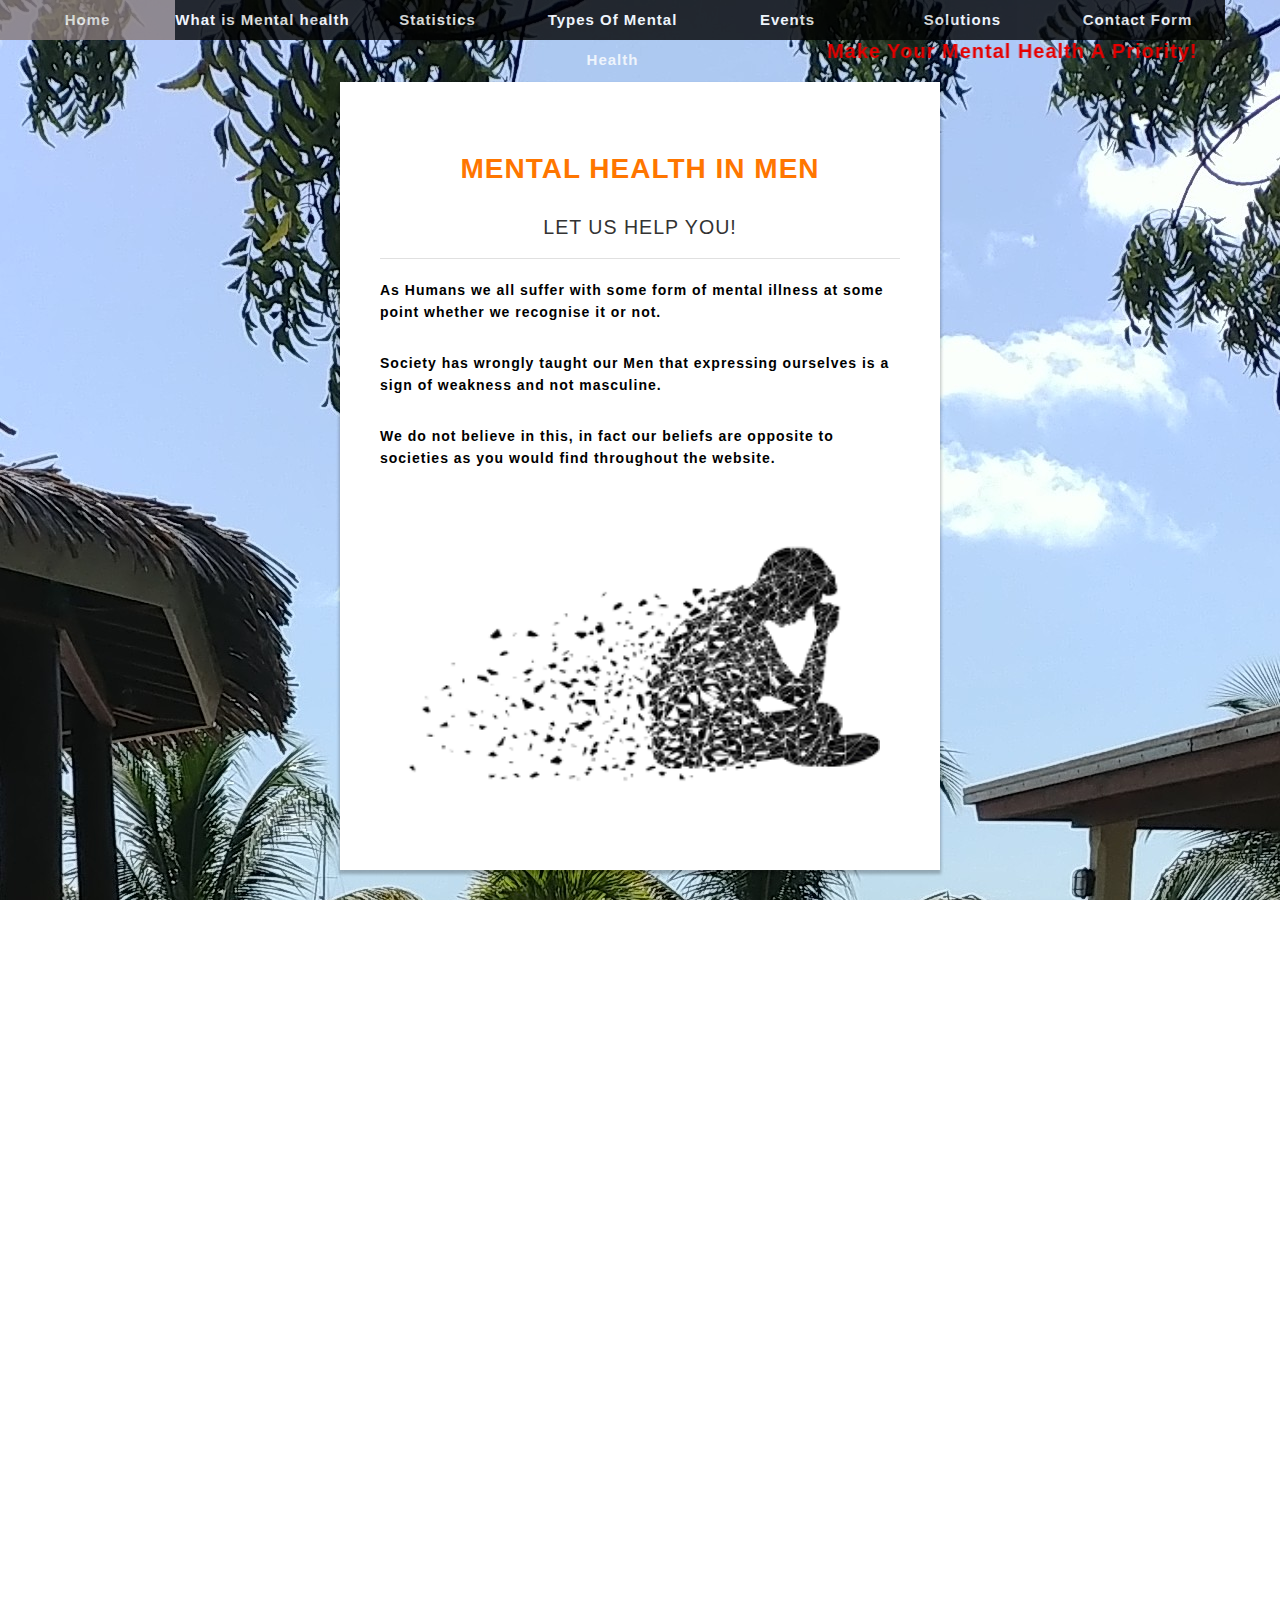
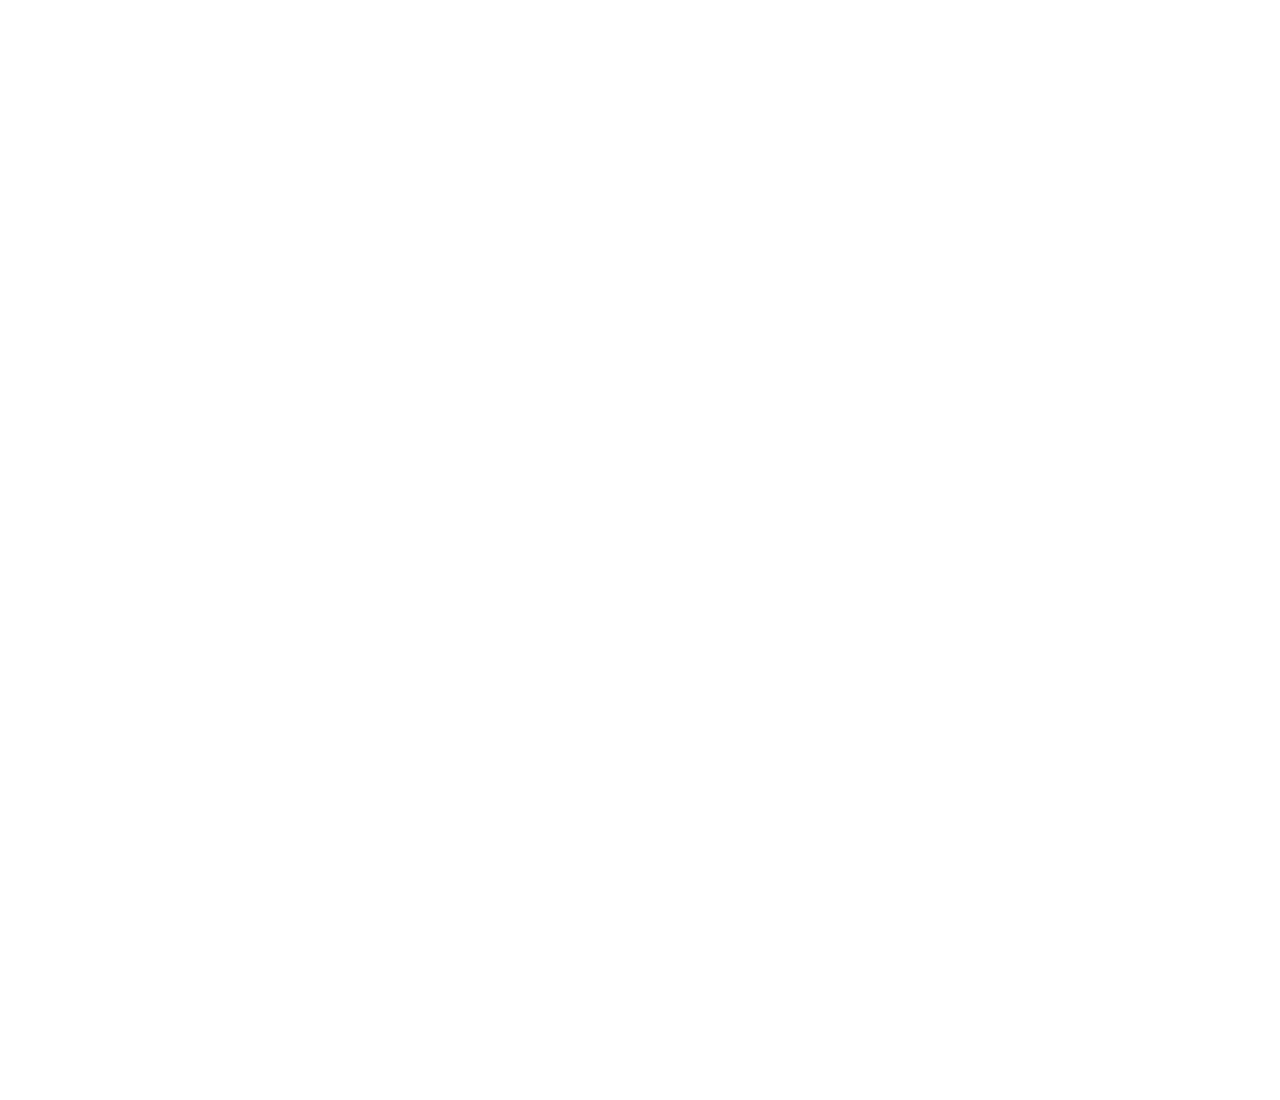
<file: men mental website/index.html>
<html>
<body>

<head>

 </head> 

 <title>HOME</title>
 
	<link href="style.css" type="text/css" rel="stylesheet">
	<ul>
	
		<li><a href="index.html">Home</a></li>
		<li><a href="whatismentalhealth.html">What is Mental health</a></li>
		<li><a href="statistics.html">Statistics</a></li>
		<li><a href="typesofmentalhealthproblems.html">Types Of Mental Health</a></li>
		<li><a href="events.html">Events</a></li>
		<li><a href="solutions.html">Solutions</a></li>
		<li><a href="contactform.html">Contact Form</a></li>
	</ul>
	
<marquee behavior="alternate"scrollamount="10">Make Your Mental Health A Priority!</marquee>

<div class="background">
</div>

<article class="wrapper">
  <header>
    <h1 class="pageTitle">Mental Health in Men</h1>
    <h2 class="pageSubTitle">Let us help you!</h2>
  </header>
  <section>
    <p>As Humans we all suffer with some form of mental illness at some point whether we recognise it or not.</p>
	
    <p>Society has wrongly taught our Men that expressing ourselves is a sign of weakness and not masculine.</p>

    <p>We do not believe in this, in fact our beliefs are opposite to societies as you would find throughout the website.</p>
	<img src="distortedman.png"width="500" height="333">
	
  </section>
</article>

</body>
</html>
</file>
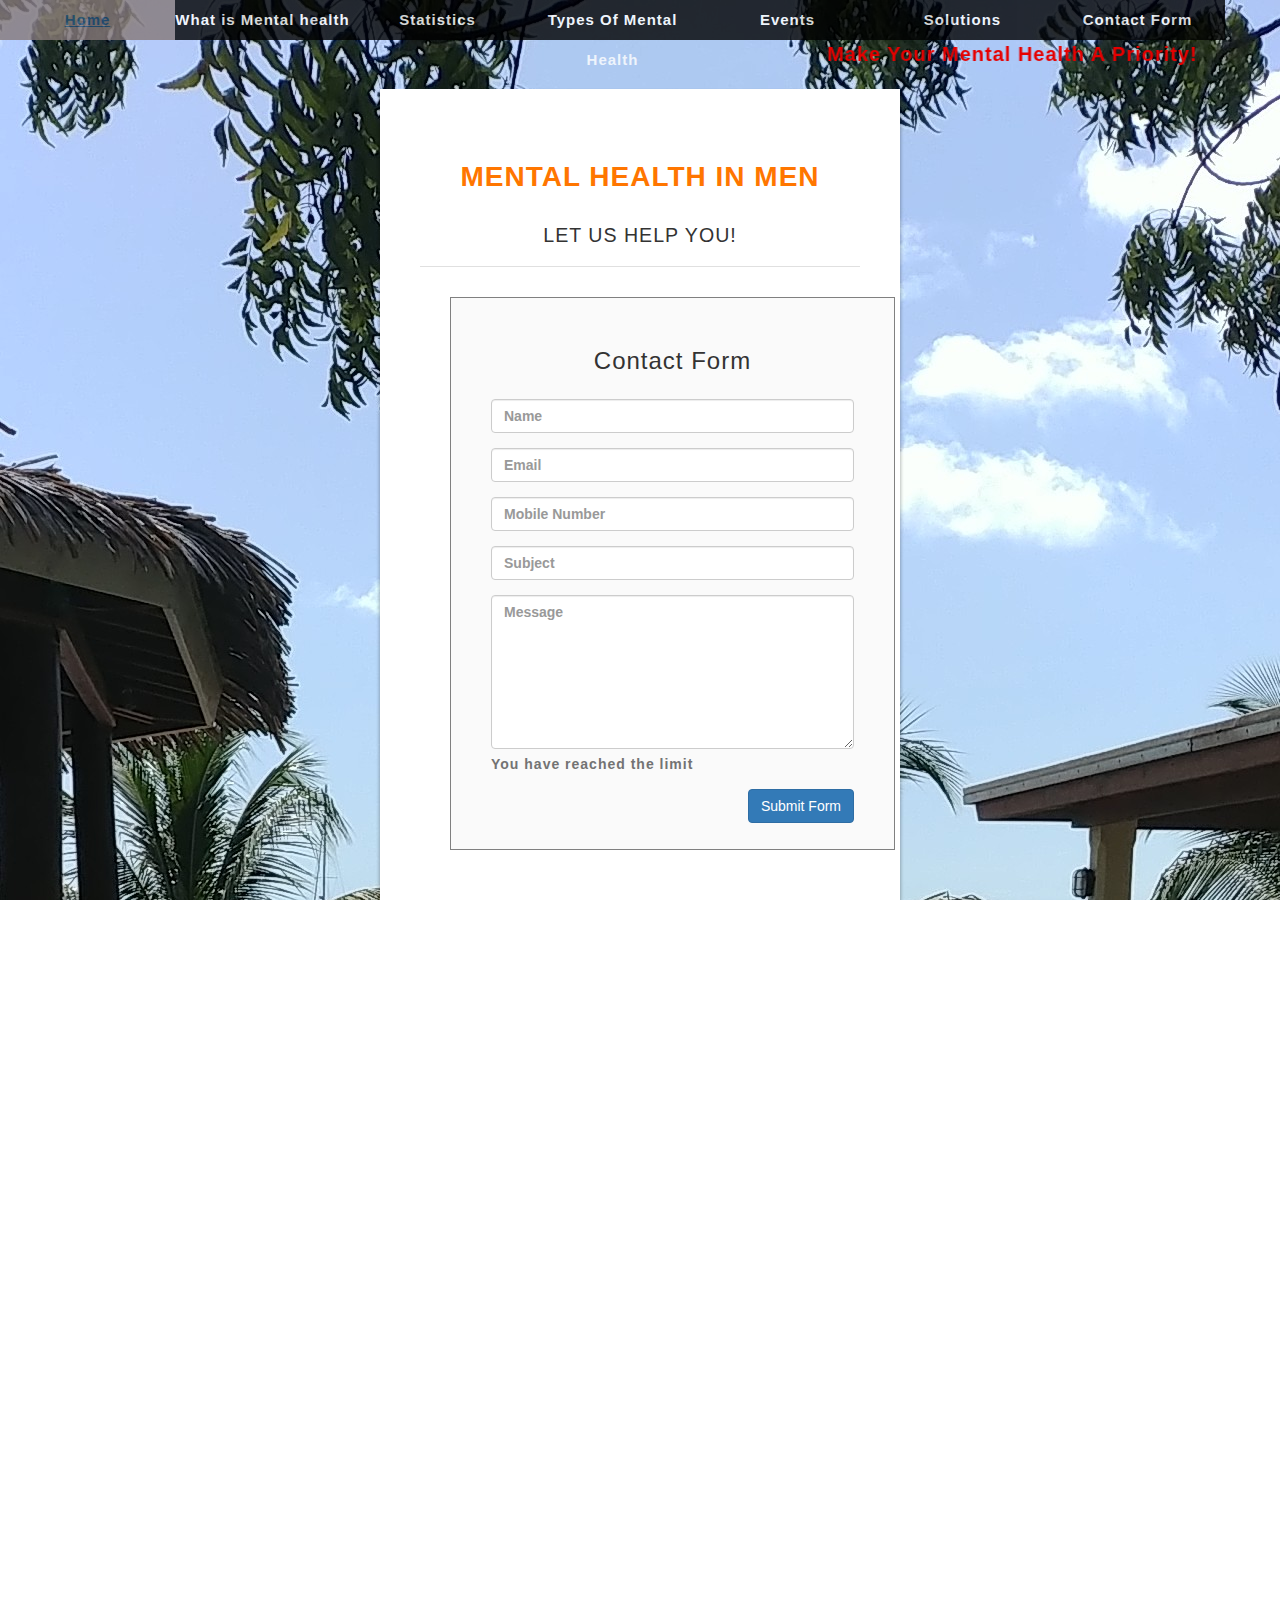
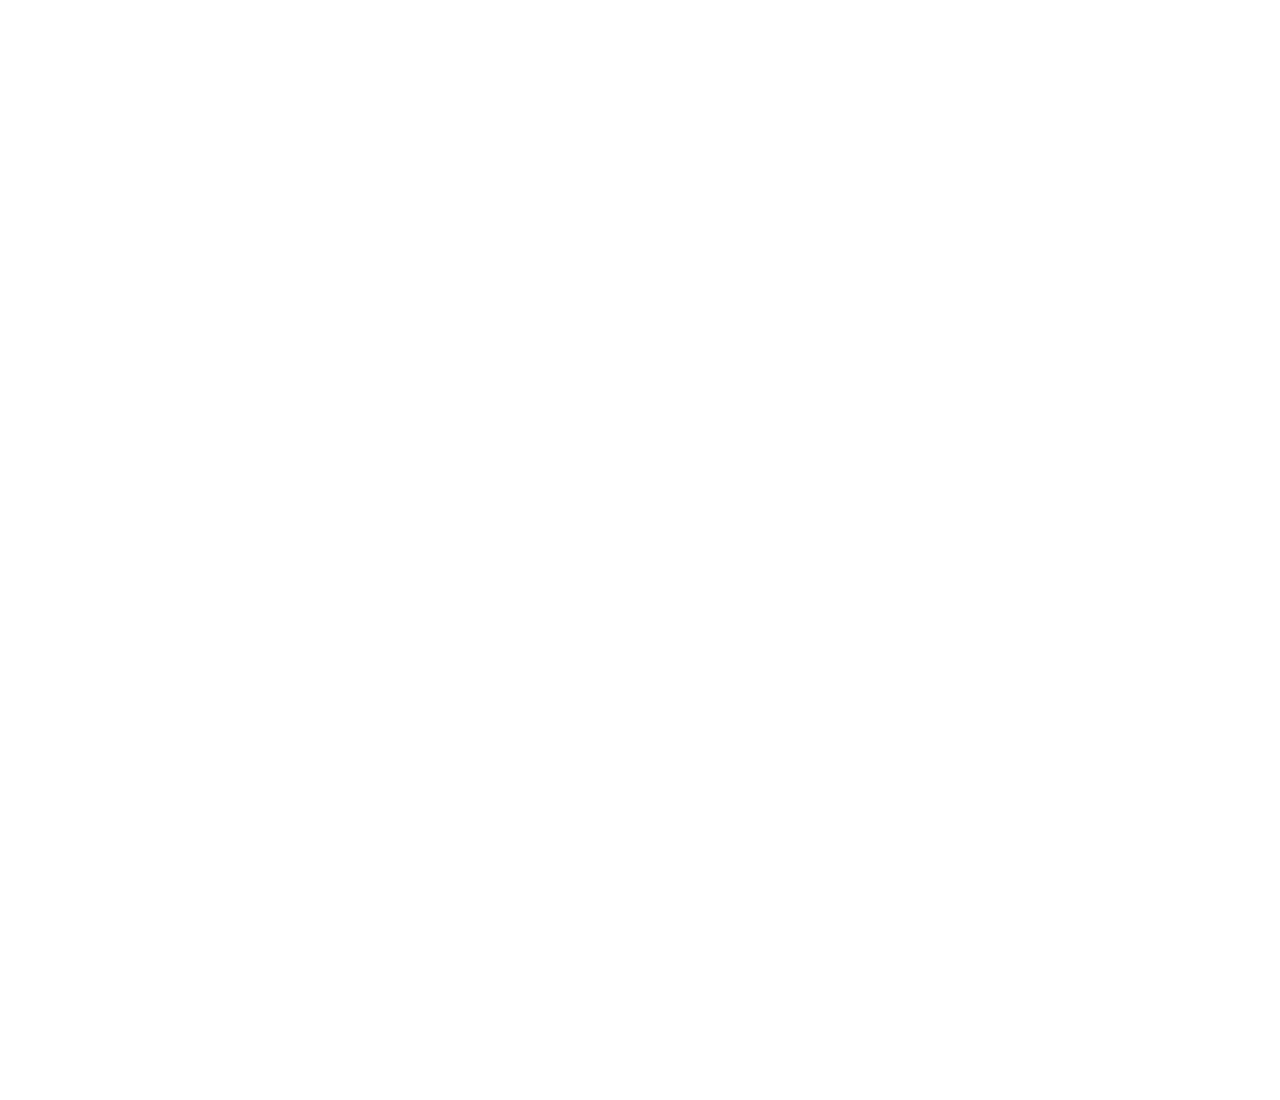
<file: men mental website/contactform.html>
<html>
<body>
<title>CONTACT FORM</title>

	<link href="style.css" type="text/css" rel="stylesheet">
	<ul>
		<li><a href="index.html">Home</a></li>
		<li><a href="whatismentalhealth.html">What is Mental health</a></li>
		<li><a href="statistics.html">Statistics</a></li>
		<li><a href="typesofmentalhealthproblems.html">Types Of Mental Health</a></li>
		<li><a href="events.html">Events</a></li>
		<li><a href="solutions.html">Solutions</a></li>
		<li><a href="contactform.html">Contact Form </a></li>
	</ul>

<marquee behavior="alternate"scrollamount="10">Make Your Mental Health A Priority!</marquee>

<div class="background">
</div>

<article class="wrapper">
  <header>
    <h1 class="pageTitle">Mental Health in Men</h1>
    <h2 class="pageSubTitle">Let us help you!</h2>
  </header>
 
 <link href="//netdna.bootstrapcdn.com/bootstrap/3.2.0/css/bootstrap.min.css" rel="stylesheet" id="bootstrap-css">
<script src="//netdna.bootstrapcdn.com/bootstrap/3.2.0/js/bootstrap.min.js"></script>
<script src="//code.jquery.com/jquery-1.11.1.min.js"></script>
<!------ Include the above in your HEAD tag ---------->

<div class="container">
<div class="col-md-5">
    <div class="form-area">  
        <form role="form">
        <br style="clear:both">
                    <h3 style="margin-bottom: 25px; text-align: center;">Contact Form</h3>
    				<div class="form-group">
						<input type="text" class="form-control" id="name" name="name" placeholder="Name" required>
					</div>
					<div class="form-group">
						<input type="text" class="form-control" id="email" name="email" placeholder="Email" required>
					</div>
					<div class="form-group">
						<input type="text" class="form-control" id="mobile" name="mobile" placeholder="Mobile Number" required>
					</div>
					<div class="form-group">
						<input type="text" class="form-control" id="subject" name="subject" placeholder="Subject" required>
					</div>
                    <div class="form-group">
                    <textarea class="form-control" type="textarea" id="message" placeholder="Message" maxlength="140" rows="7"></textarea>
                        <span class="help-block"><p id="characterLeft" class="help-block ">You have reached the limit</p></span>                    
                    </div>
            
        <button type="button" id="submit" name="submit" class="btn btn-primary pull-right">Submit Form</button>
        </form>
    </div>
</div>
</div>
	
</body>
</html>
</file>
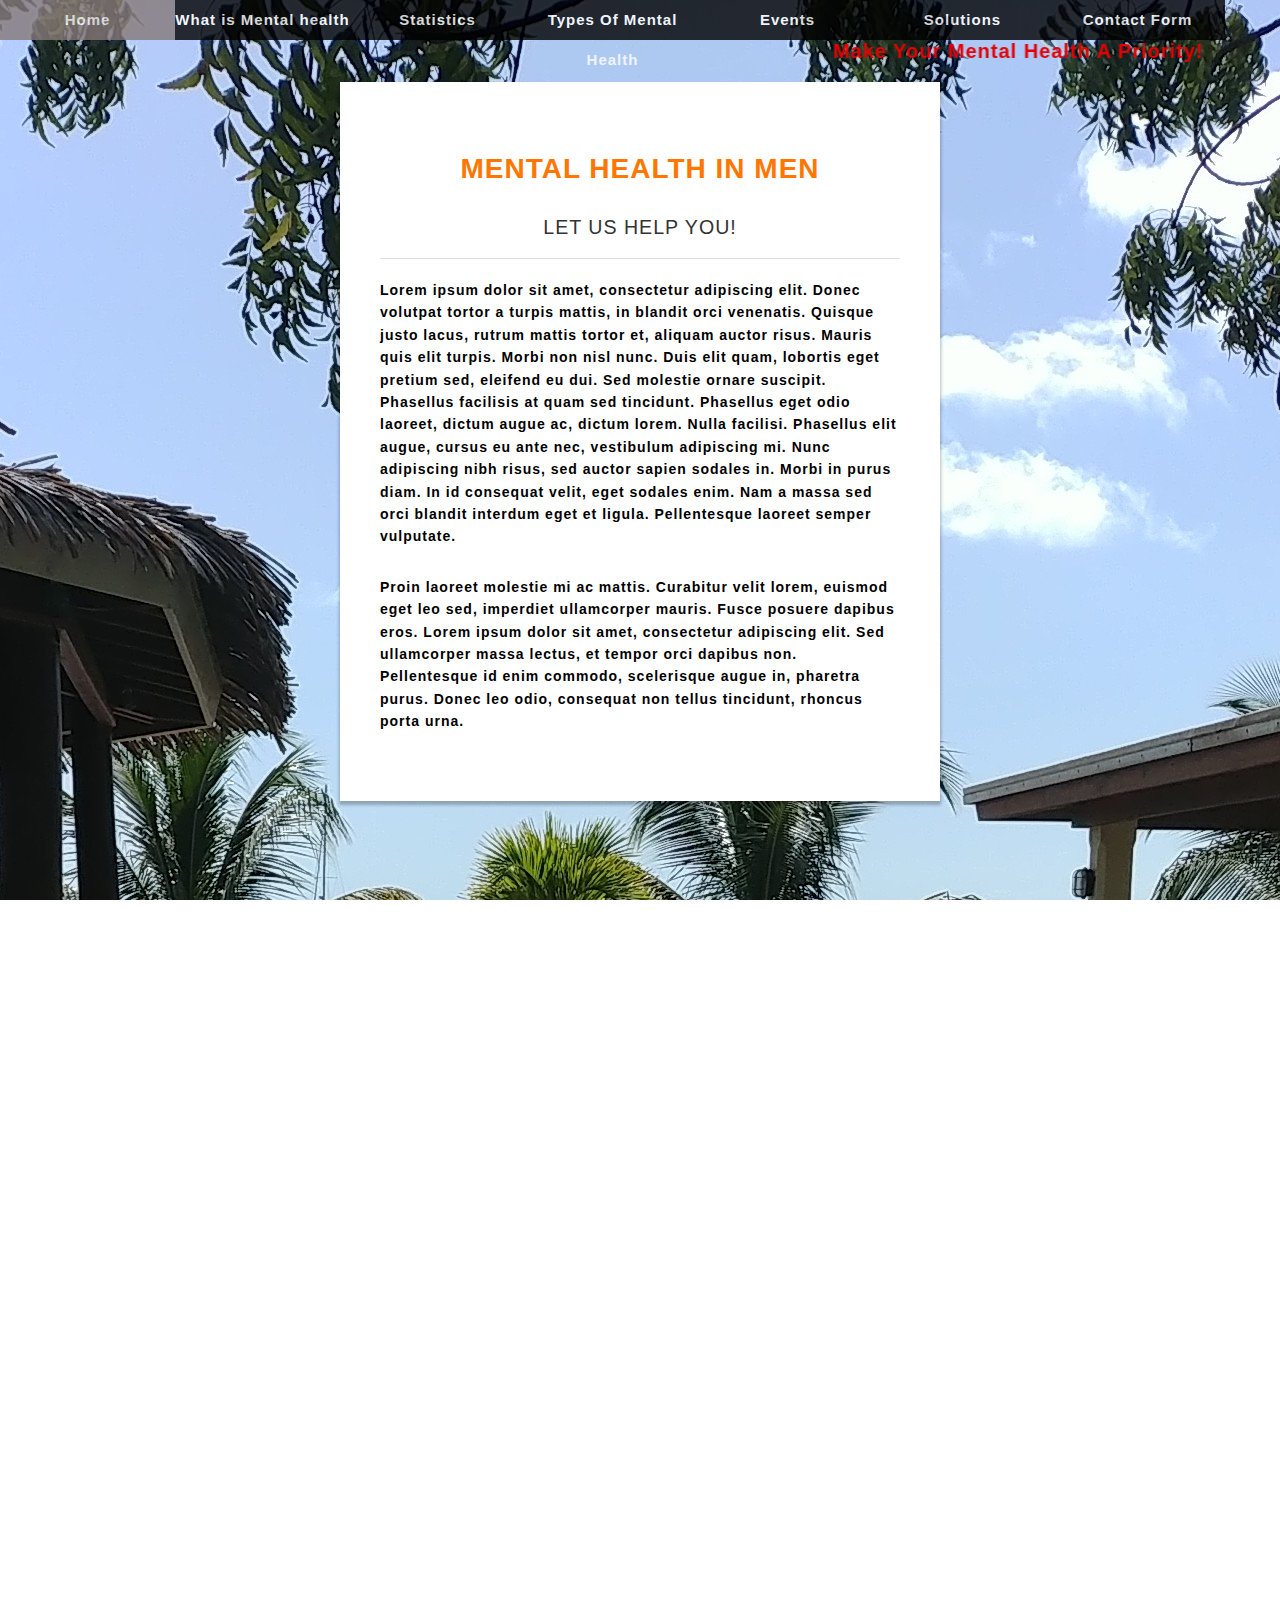
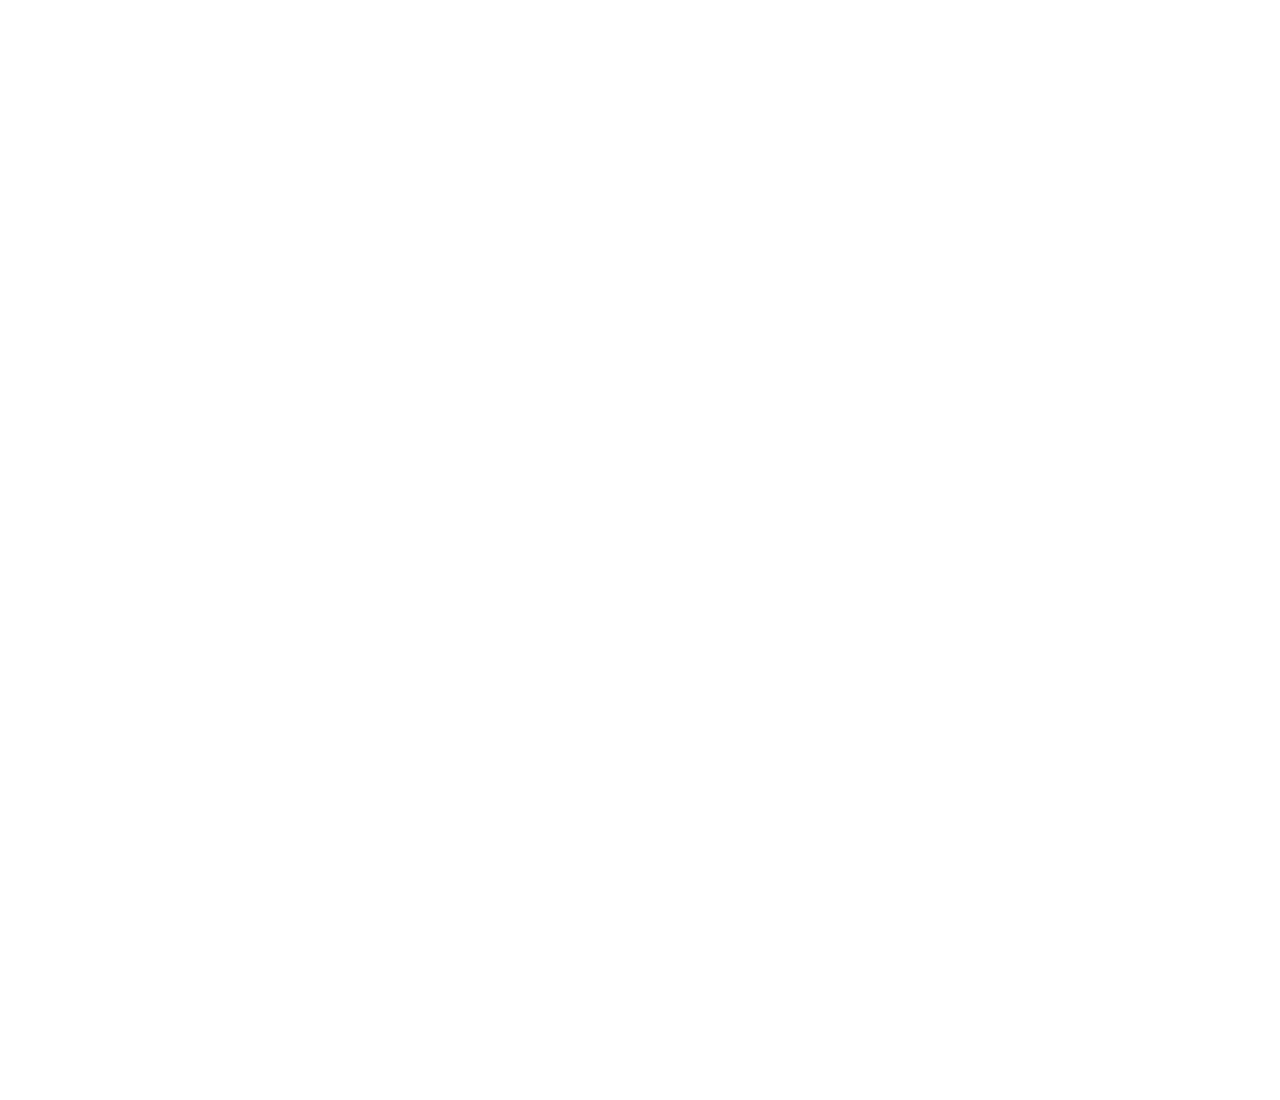
<file: men mental website/culture.html>
<html>
<body>
<title>EVENTS</title>

	<link href="style.css" type="text/css" rel="stylesheet">
	<ul>
		<li><a href="index.html">Home</a></li>
		<li><a href="whatismentalhealth.html">What is Mental health</a></li>
		<li><a href="statistics.html">Statistics</a></li>
		<li><a href="typesofmentalhealthproblems.html">Types Of Mental Health</a></li>
		<li><a href="events.html">Events</a></li>
		<li><a href="solutions.html">Solutions</a></li>
		<li><a href="contactform.html">Contact Form</a></li>
	</ul>

<marquee behavior="alternate"scrollamount="10">Make Your Mental Health A Priority!</marquee>

<div class="background">
</div>

<article class="wrapper">
  <header>
    <h1 class="pageTitle">Mental Health in Men</h1>
    <h2 class="pageSubTitle">Let us help you!</h2>
  </header>
  <section>
    <p>Lorem ipsum dolor sit amet, consectetur adipiscing elit. Donec volutpat tortor a turpis mattis, in blandit orci venenatis. Quisque justo lacus, rutrum mattis tortor et, aliquam auctor risus. Mauris quis elit turpis. Morbi non nisl nunc. Duis elit quam, lobortis eget pretium sed, eleifend eu dui. Sed molestie ornare suscipit. Phasellus facilisis at quam sed tincidunt. Phasellus eget odio laoreet, dictum augue ac, dictum lorem. Nulla facilisi. Phasellus elit augue, cursus eu ante nec, vestibulum adipiscing mi. Nunc adipiscing nibh risus, sed auctor sapien sodales in. Morbi in purus diam. In id consequat velit, eget sodales enim. Nam a massa sed orci blandit interdum eget et ligula. Pellentesque laoreet semper vulputate.</p>

    <p>Proin laoreet molestie mi ac mattis. Curabitur velit lorem, euismod eget leo sed, imperdiet ullamcorper mauris. Fusce posuere dapibus eros. Lorem ipsum dolor sit amet, consectetur adipiscing elit. Sed ullamcorper massa lectus, et tempor orci dapibus non. Pellentesque id enim commodo, scelerisque augue in, pharetra purus. Donec leo odio, consequat non tellus tincidunt, rhoncus porta urna.</p>

    <p></p>
  </section>
</article>
</body>
</html>
</file>
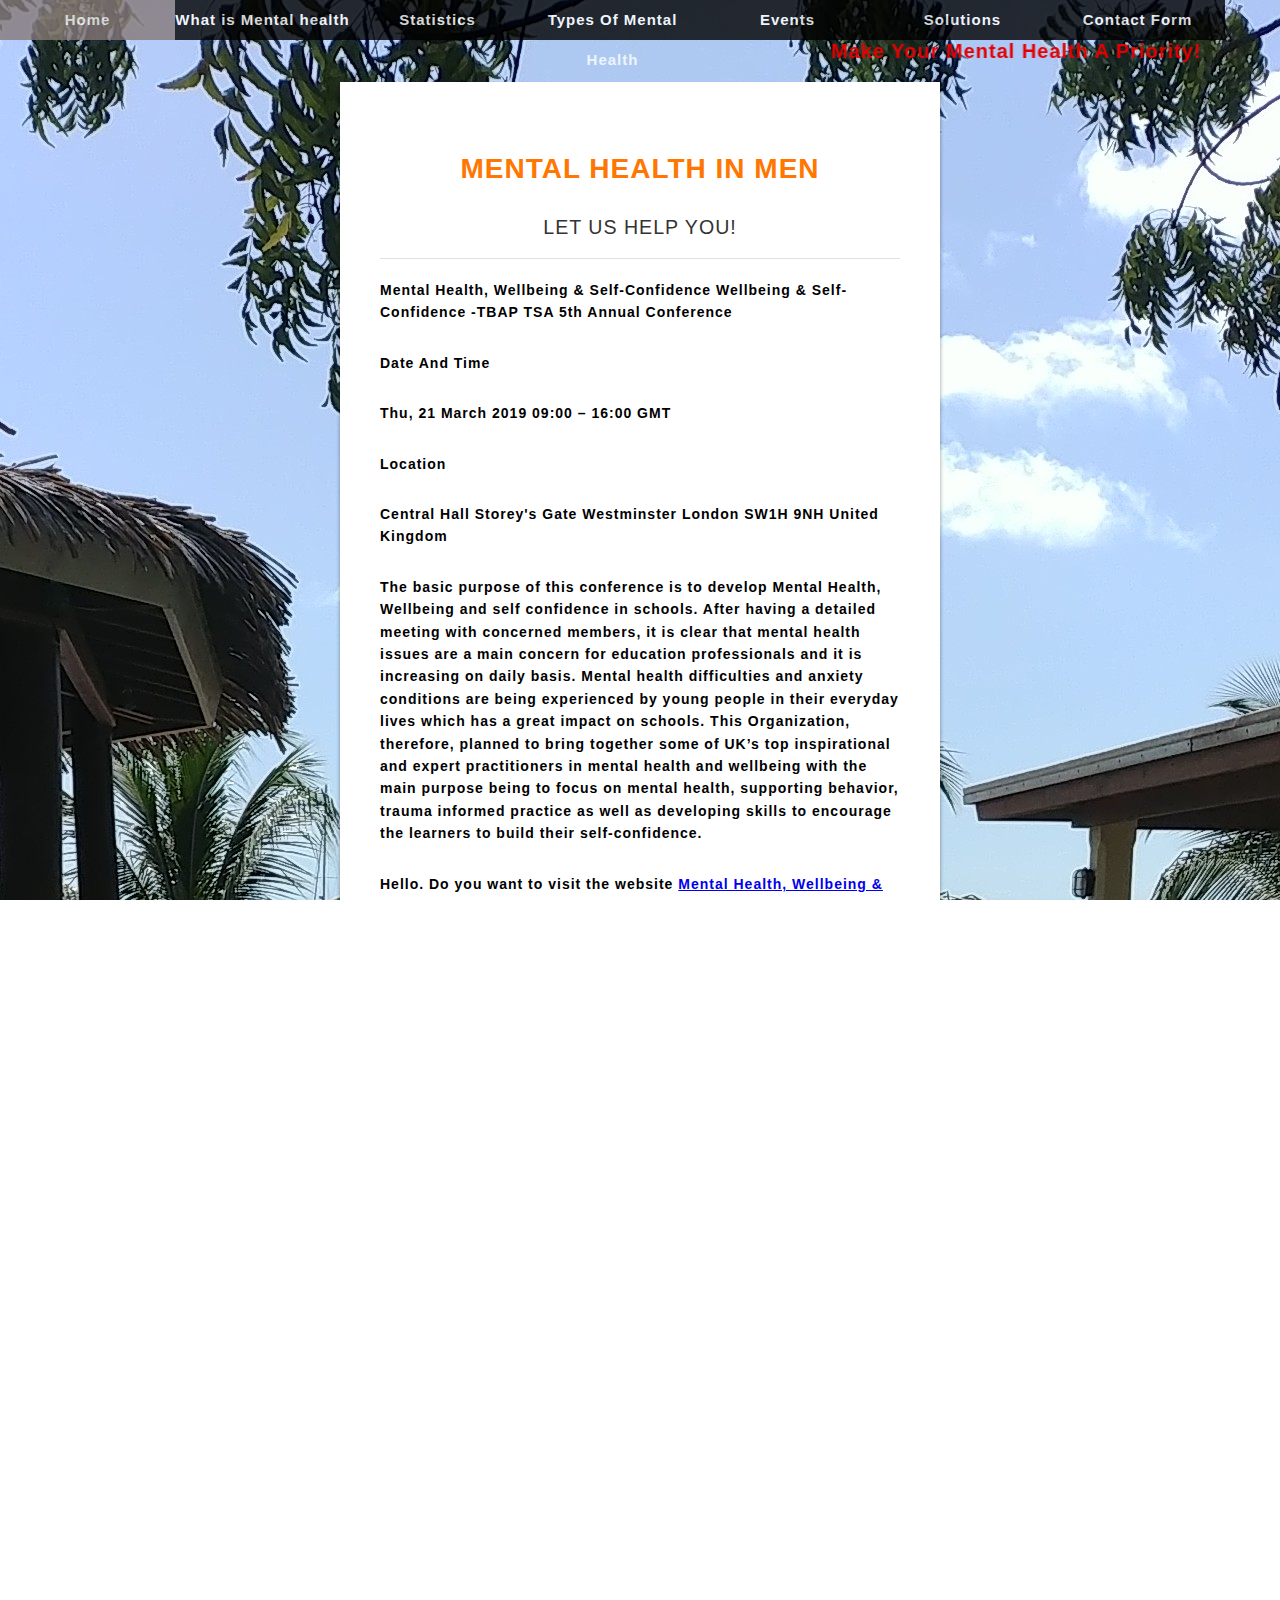
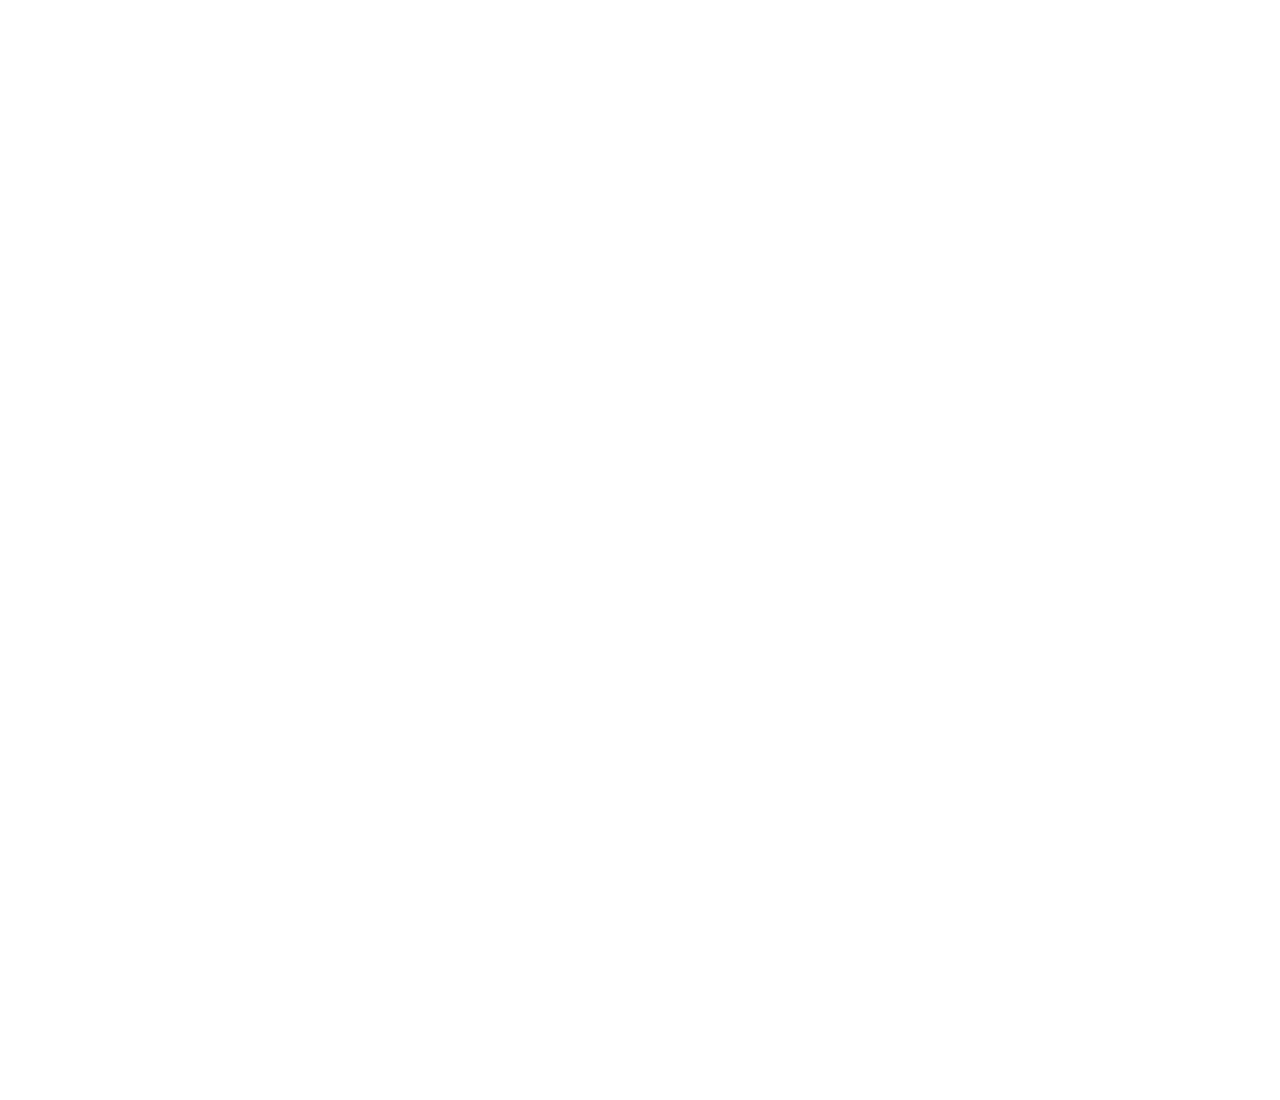
<file: men mental website/events.html>
<html>
<body>
<title>EVENTS</title>

	<link href="style.css" type="text/css" rel="stylesheet">
	<ul>
		<li><a href="index.html">Home</a></li>
		<li><a href="whatismentalhealth.html">What is Mental health</a></li>
		<li><a href="statistics.html">Statistics</a></li>
		<li><a href="typesofmentalhealthproblems.html">Types Of Mental Health</a></li>
		<li><a href="events.html">Events</a></li>
		<li><a href="solutions.html">Solutions</a></li>
		<li><a href="contactform.html">Contact Form</a></li>
	</ul>

<marquee behavior="alternate"scrollamount="10">Make Your Mental Health A Priority!</marquee>

<div class="background">
</div>

<article class="wrapper">
  <header>
    <h1 class="pageTitle">Mental Health in Men</h1>
    <h2 class="pageSubTitle">Let us help you!</h2>
  </header>
  <section>
    <p>Mental Health, Wellbeing & Self-Confidence Wellbeing & Self-Confidence -TBAP TSA 5th Annual Conference</p>
	<p>Date And Time</p>
	<p>Thu, 21 March 2019 09:00 – 16:00 GMT</p>
   
	<p>Location</p>
	<p>Central Hall
Storey's Gate
Westminster
London
SW1H 9NH
United Kingdom
</p>

    <p>The basic purpose of this conference is to develop Mental Health, Wellbeing and self confidence in schools. After having a detailed meeting with concerned members, it is clear that mental health issues are a main concern for education professionals and it is increasing on daily basis. Mental health difficulties and anxiety conditions are being experienced by young people in their everyday lives which has a great impact on schools. This Organization, therefore, planned to bring together some of UK’s top inspirational and expert practitioners in mental health and wellbeing with the main purpose being to focus on mental health, supporting behavior, trauma informed practice as well as developing skills to encourage the learners to build their self-confidence.</p>
	
	<p>Hello. Do you want to visit the website <a href="https://www.eventbrite.co.uk/e/mental-health-wellbeing-self-confidence-tbap-tsa-5th-annual-conference-tickets-52047752228?aff=ebdssbdestsearch">Mental Health, Wellbeing & Self-Confidence Wellbeing & Self-Confidence</a>?<br /></p>
	
  </section>
</article>
	
</body>
</html>
</file>
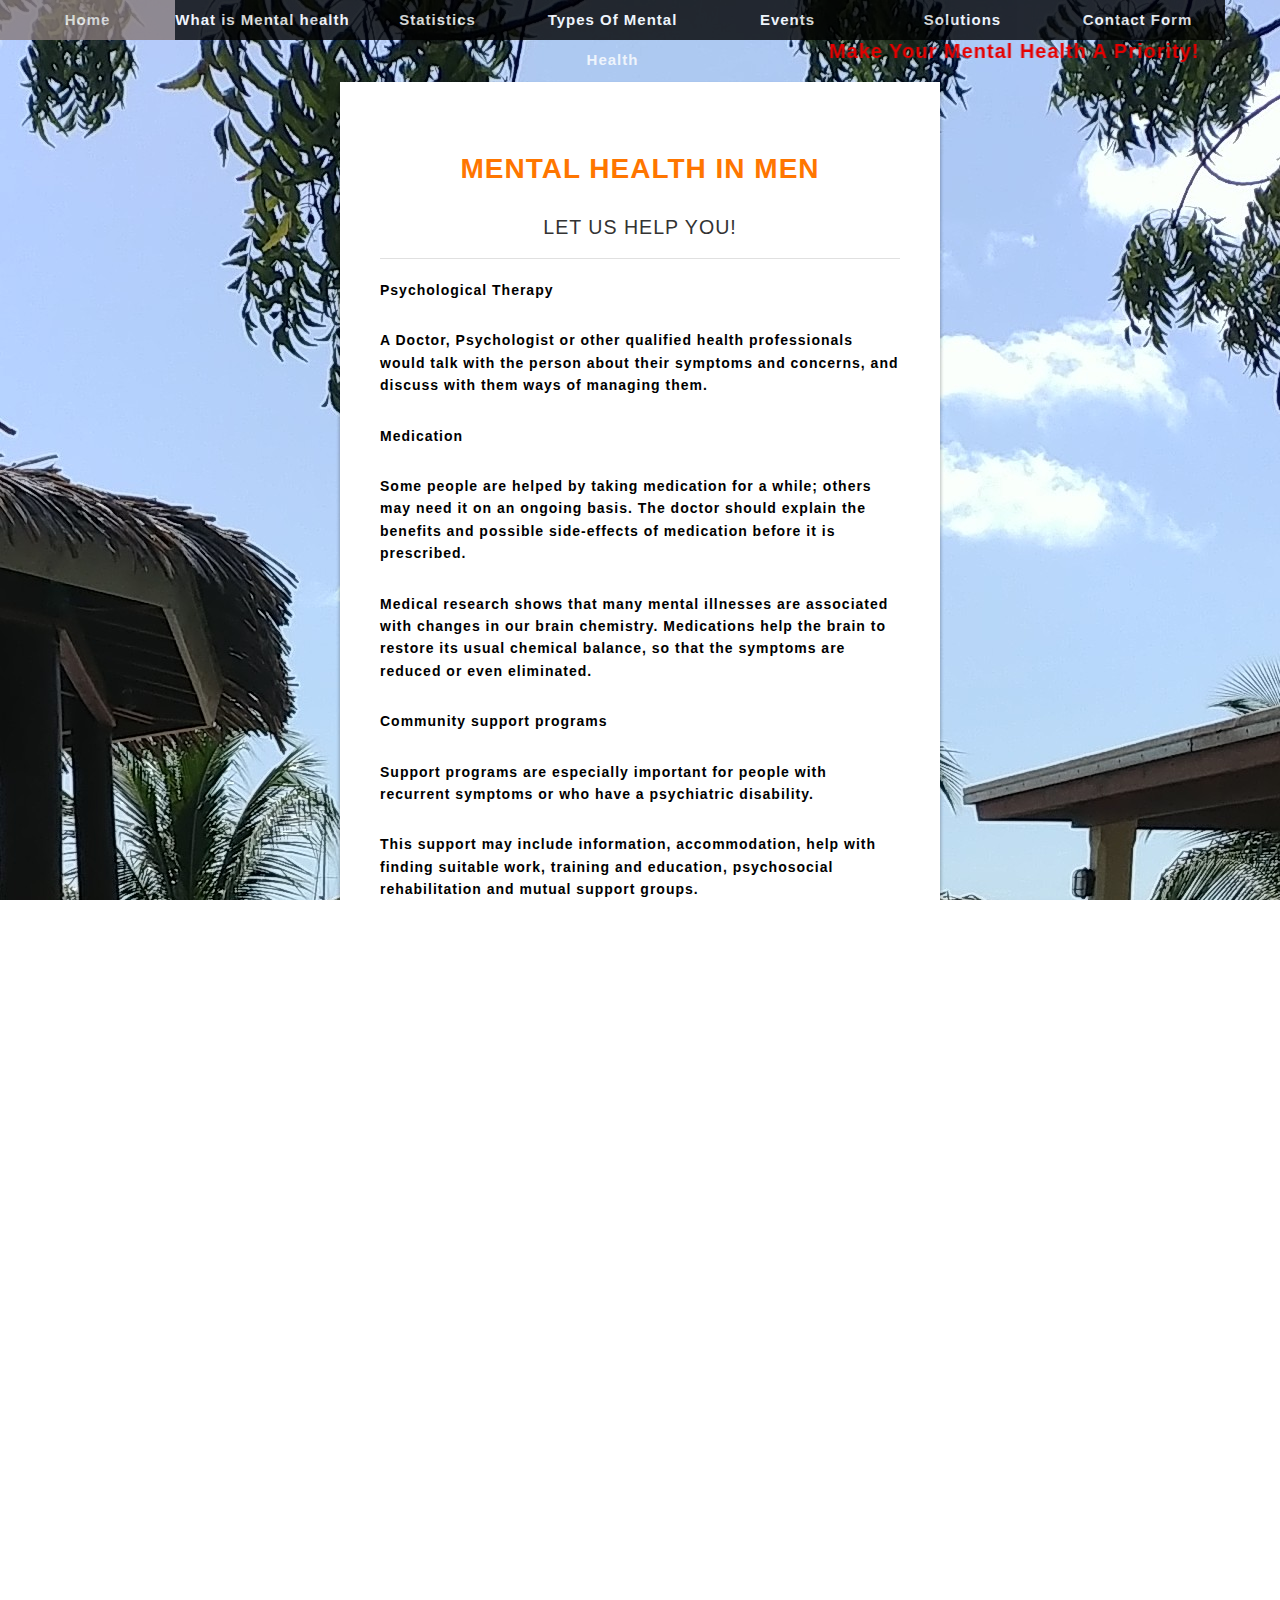
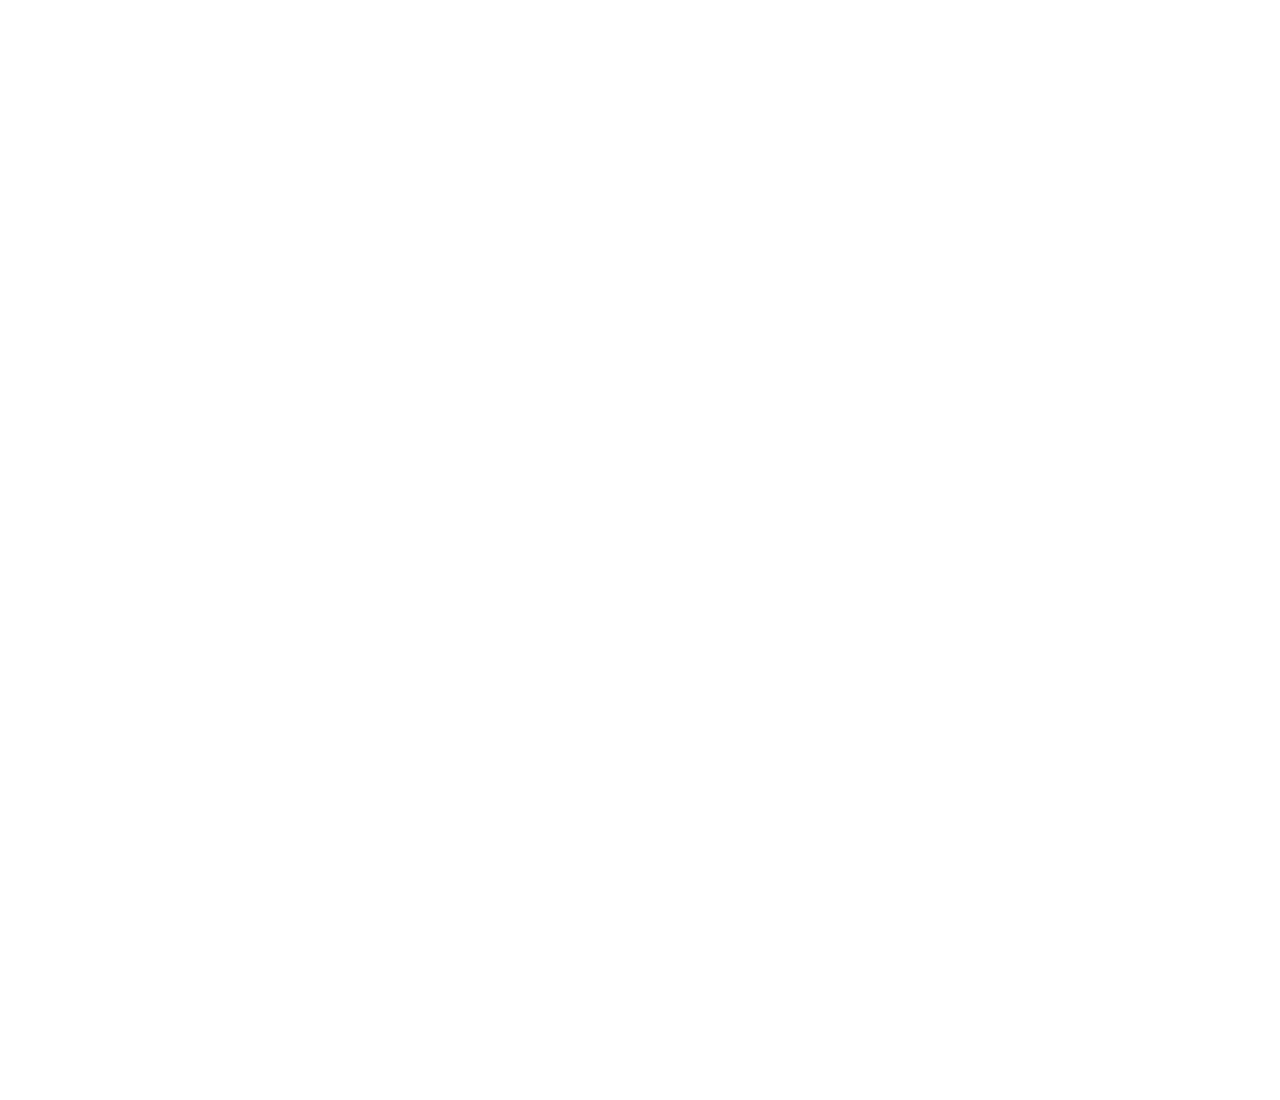
<file: men mental website/solutions.html>
<html>
<body>
<title>SOLUTIONS</title>

	<link href="style.css" type="text/css" rel="stylesheet">
	<ul>
		<li><a href="index.html">Home</a></li>
		<li><a href="whatismentalhealth.html">What is Mental health</a></li>
		<li><a href="statistics.html">Statistics</a></li>
		<li><a href="typesofmentalhealthproblems.html">Types Of Mental Health</a></li>
		<li><a href="events.html">Events</a></li>
		<li><a href="solutions.html">Solutions</a></li>
		<li><a href="contactform.html">Contact Form</a></li>
	</ul>

<marquee behavior="alternate"scrollamount="10">Make Your Mental Health A Priority!</marquee>

<div class="background">
</div>

<article class="wrapper">
  <header>
    <h1 class="pageTitle">Mental Health in Men</h1>
    <h2 class="pageSubTitle">Let us help you!</h2>
  </header>
  <section>
	
	<p>Psychological Therapy</p>
	<p>A Doctor, Psychologist or other qualified health professionals would talk with the person about their symptoms and concerns, and discuss with them ways of managing them.</p>

    <p>Medication</p>
	<p>Some people are helped by taking medication for a while; others may need it on an ongoing basis. The doctor should explain the benefits and possible side-effects of medication before it is prescribed.</p>
	<p>Medical research shows that many mental illnesses are associated with changes in our brain chemistry. Medications help the brain to restore its usual chemical balance, so that the symptoms are reduced or even eliminated.</p>
	
	<p>Community support programs</p>
	<p>Support programs are especially important for people with recurrent symptoms or who have a psychiatric disability.</p>
	<p>This support may include information, accommodation, help with finding suitable work, training and education, psychosocial rehabilitation and mutual support groups.</p>
	
  </section>
</article>	
	
</body>
</html>
</file>
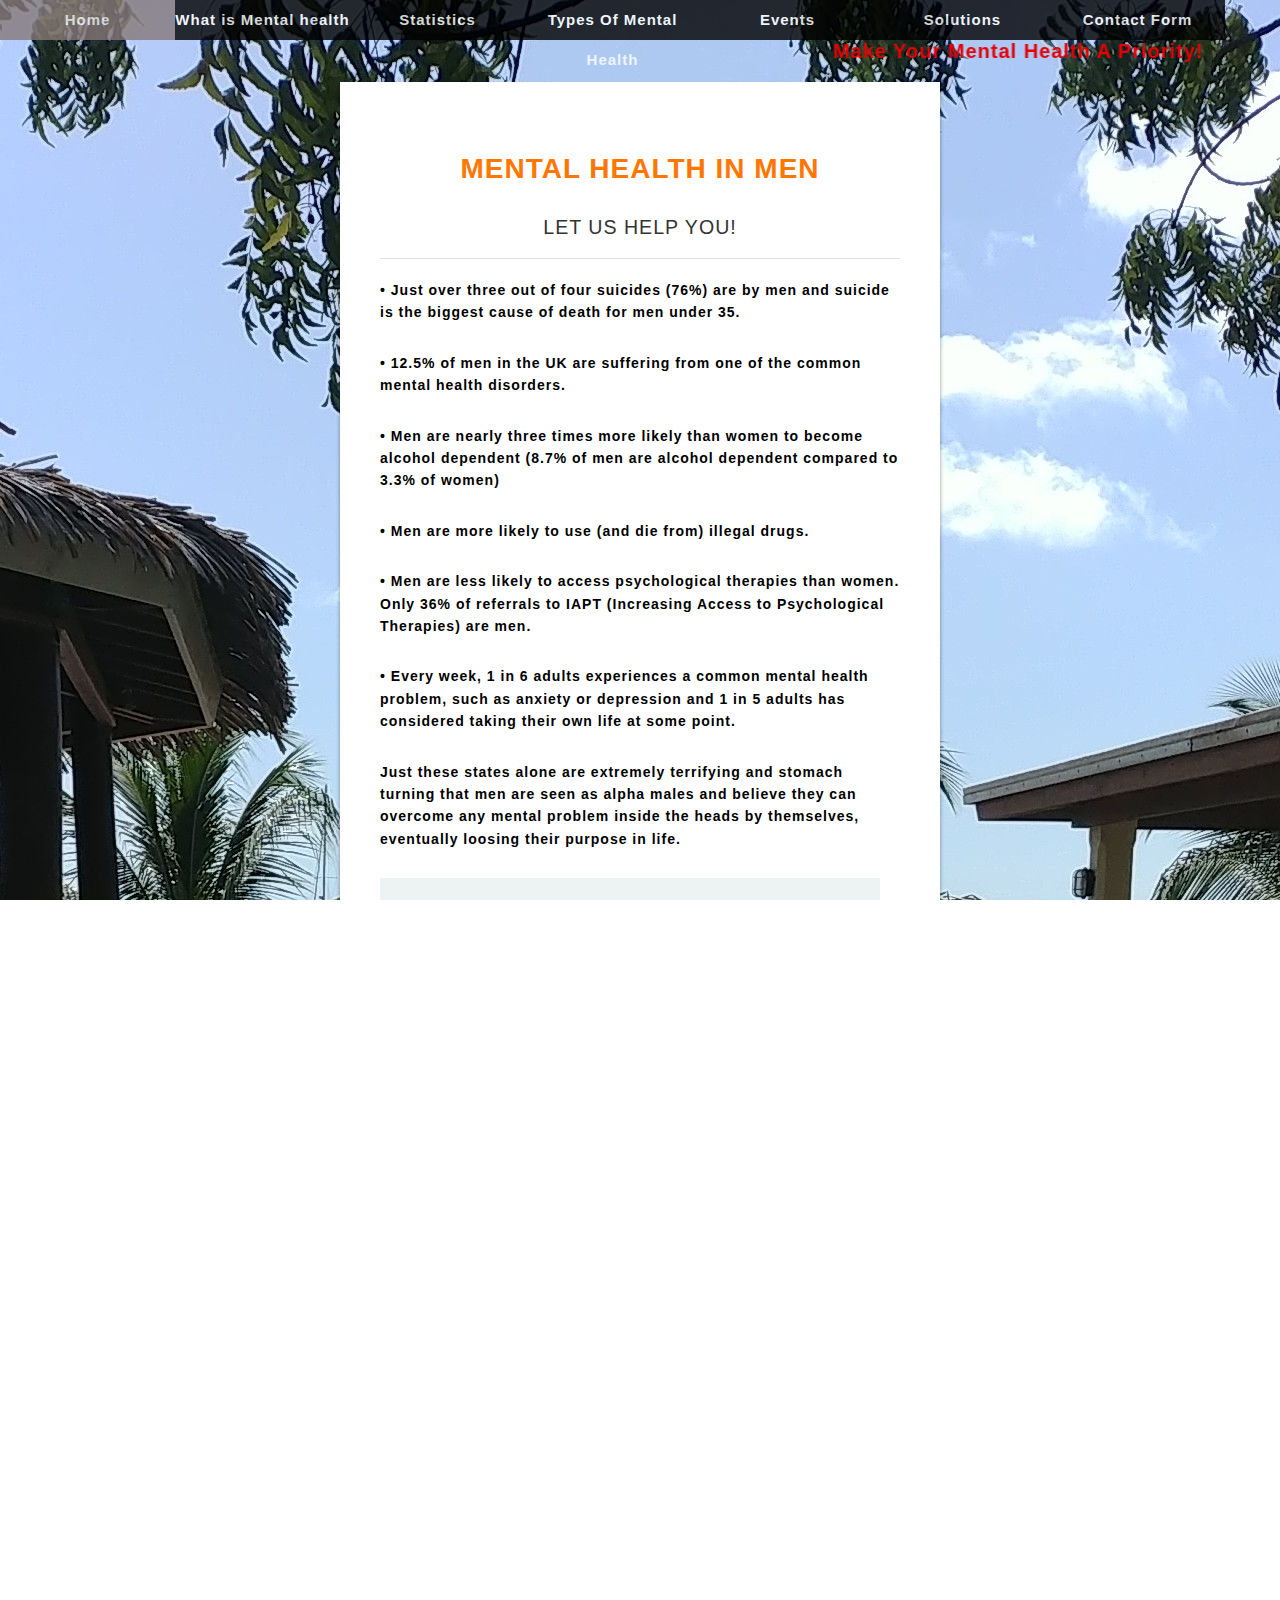
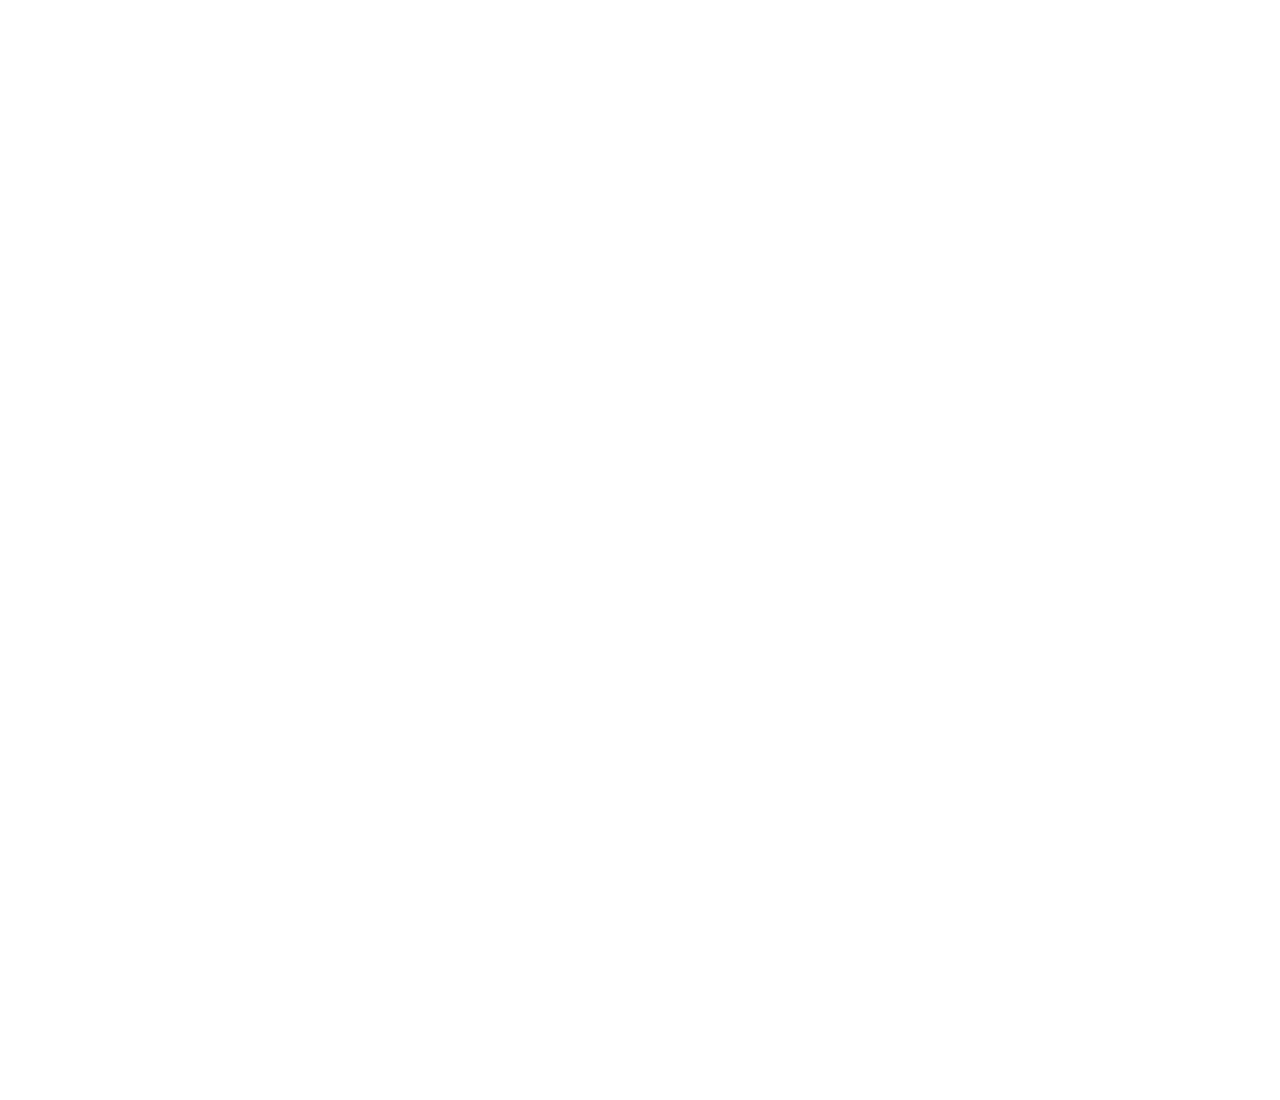
<file: men mental website/statistics.html>
<html>
<body>
<title>STATISTICS</title>

	<link href="style.css" type="text/css" rel="stylesheet">
	<ul>
		<li><a href="index.html">Home</a></li>
		<li><a href="whatismentalhealth.html">What is Mental health</a></li>
		<li><a href="statistics.html">Statistics</a></li>
		<li><a href="typesofmentalhealthproblems.html">Types Of Mental Health</a></li>
		<li><a href="events.html">Events</a></li>
		<li><a href="solutions.html">Solutions</a></li>
		<li><a href="contactform.html">Contact Form</a></li>
	</ul>

<marquee behavior="alternate"scrollamount="10">Make Your Mental Health A Priority!</marquee>

<div class="background">
</div>

<article class="wrapper">
  <header>
    <h1 class="pageTitle">Mental Health in Men</h1>
    <h2 class="pageSubTitle">Let us help you!</h2>
  </header>
  <section>
    <p>•	Just over three out of four suicides (76%) are by men and suicide is the biggest cause of death for men under 35.</p>

    <p>•	12.5% of men in the UK are suffering from one of the common mental health disorders.</p>

    <p>•	Men are nearly three times more likely than women to become alcohol dependent (8.7% of men are alcohol dependent compared to 3.3% of women) </p>
	
	<p>•	Men are more likely to use (and die from) illegal drugs.</p>

    <p>•	Men are less likely to access psychological therapies than women. Only 36% of referrals to IAPT (Increasing Access to Psychological Therapies) are men.</p>

    <p>•	Every week, 1 in 6 adults experiences a common mental health problem, such as anxiety or depression and 1 in 5 adults has considered taking their own life at some point.</p>
	<p>Just these states alone are extremely terrifying and stomach turning that men are seen as alpha males and believe they can overcome any mental problem inside the heads by themselves, eventually loosing their purpose in life.</p>
	
	<img src="suicidestats.jpg"width="500" height="333">
	
  </section>
</article>
	
</body>
</html>
</file>
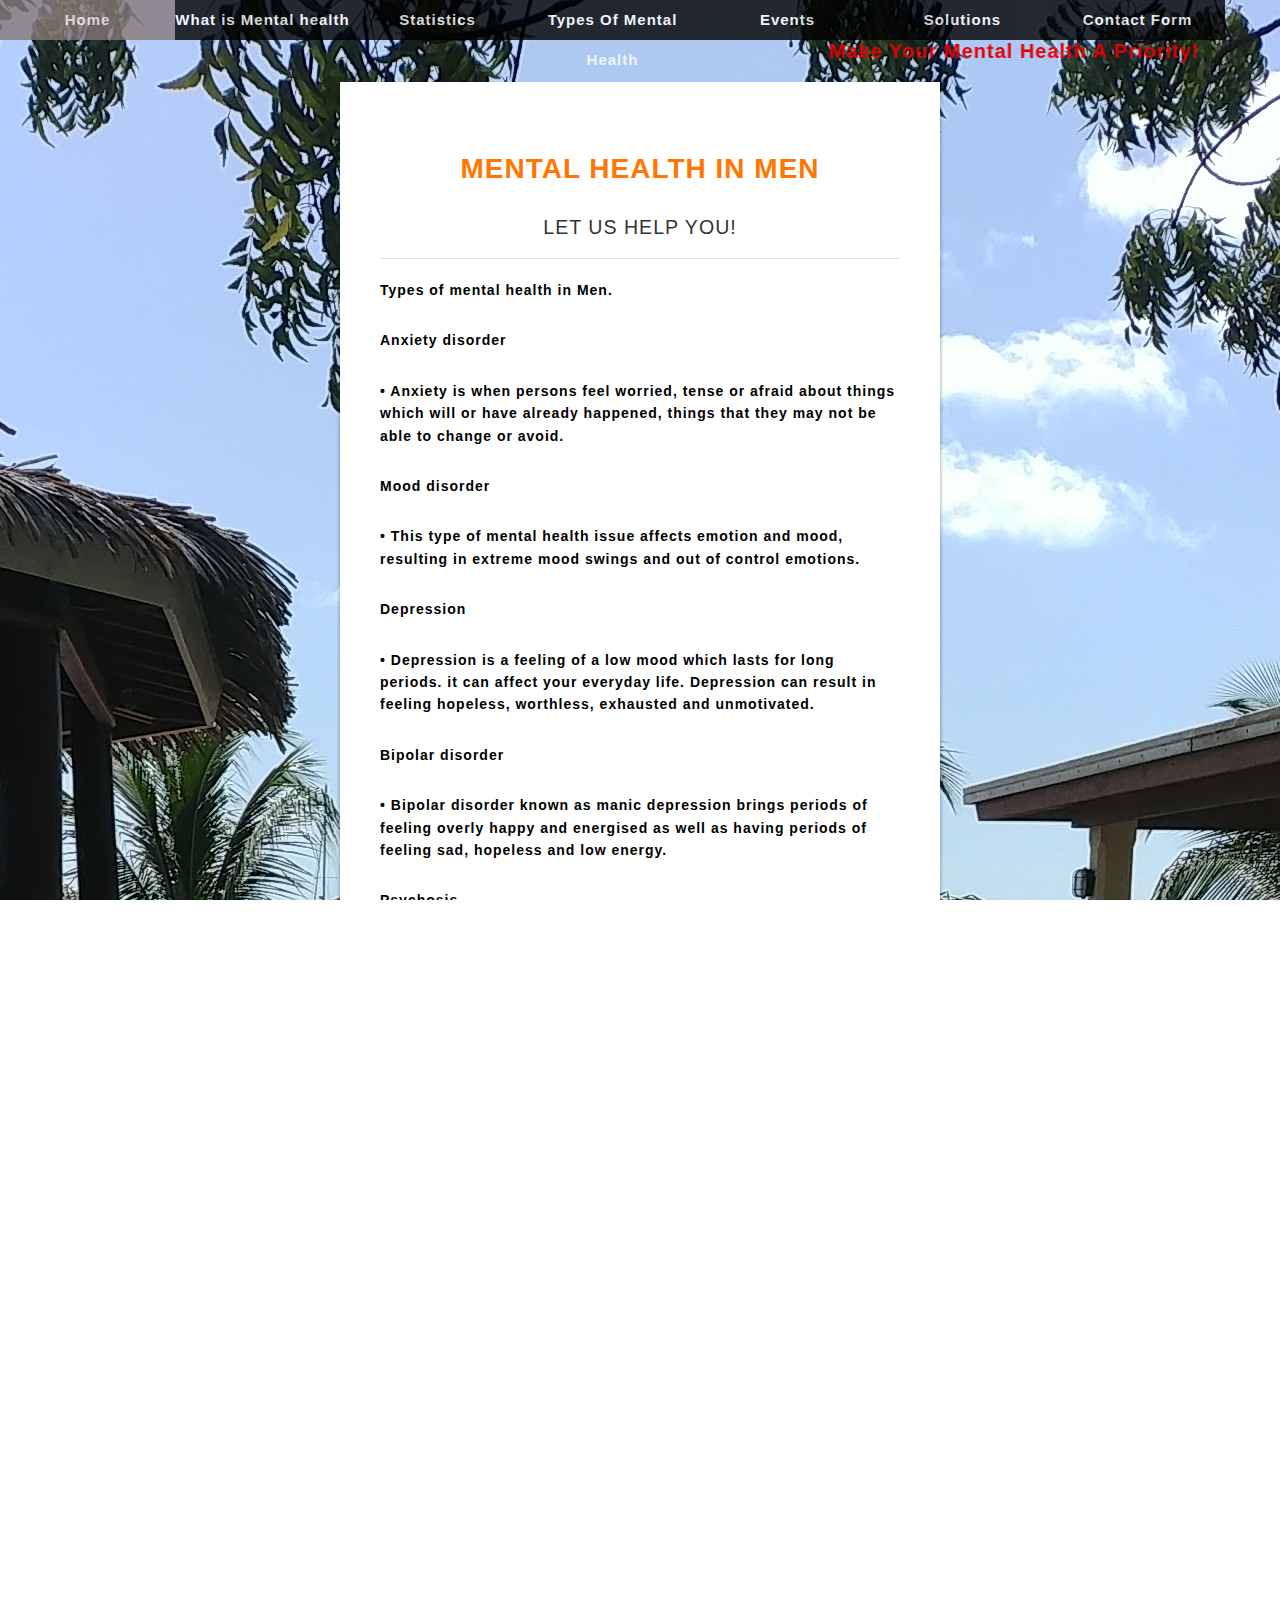
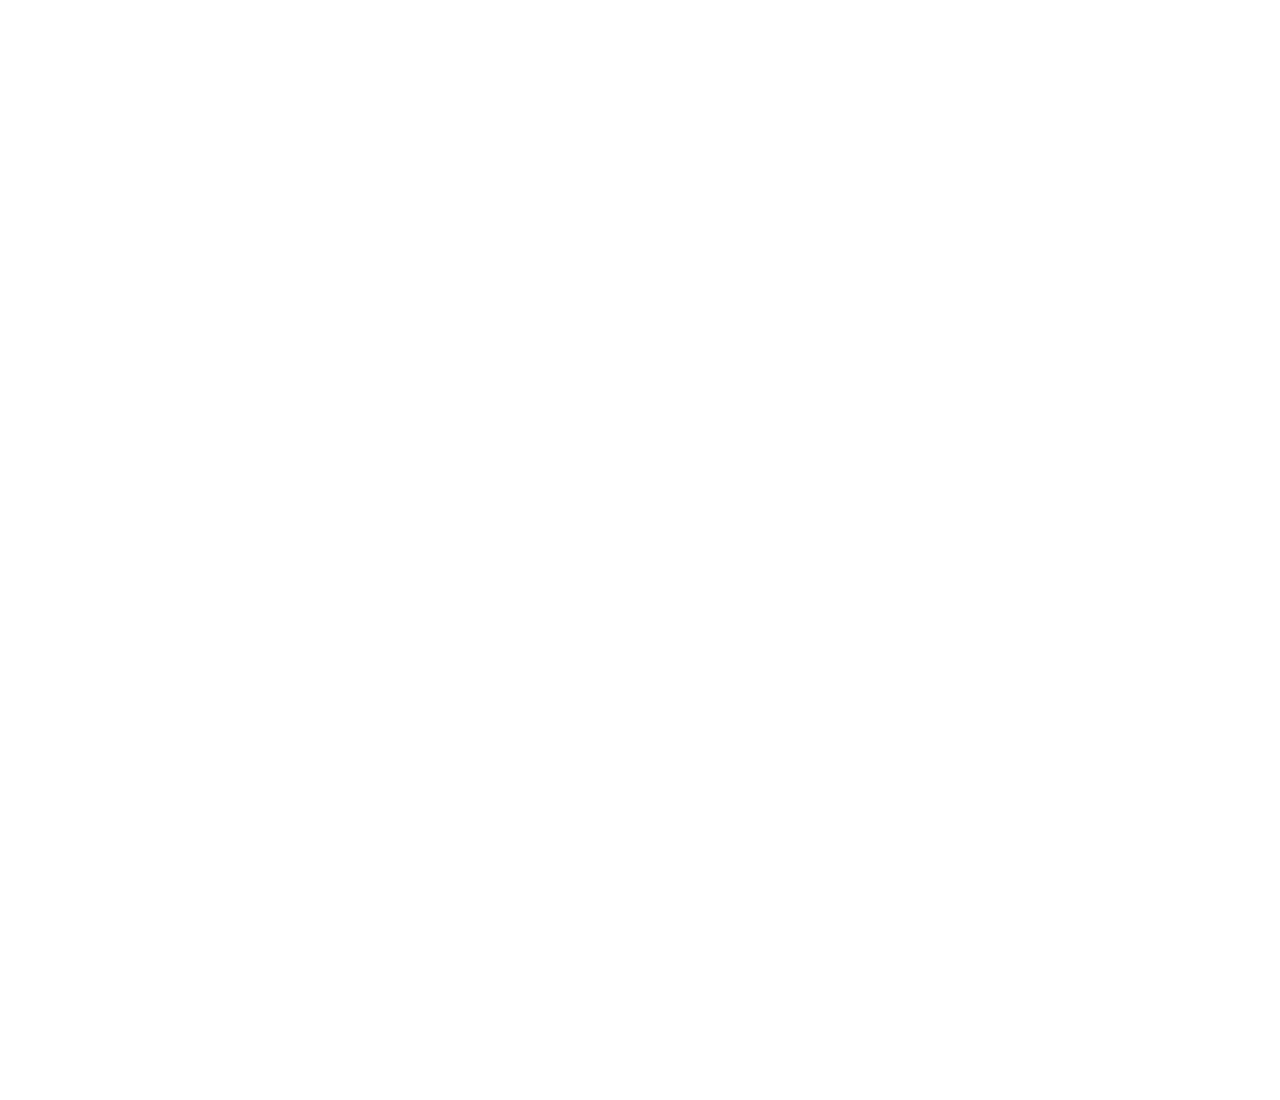
<file: men mental website/typesofmentalhealthproblems.html>
<html>
<body>
<title>TYPES OF MENTAL HEALTH</title>

	<link href="style.css" type="text/css" rel="stylesheet">
	<ul>
		<li><a href="index.html">Home</a></li>
		<li><a href="whatismentalhealth.html">What is Mental health</a></li>
		<li><a href="statistics.html">Statistics</a></li>
		<li><a href="typesofmentalhealthproblems.html">Types Of Mental Health</a></li>
		<li><a href="events.html">Events</a></li>
		<li><a href="solutions.html">Solutions</a></li>
		<li><a href="contactform.html">Contact Form</a></li>
	</ul>

<marquee behavior="alternate"scrollamount="10">Make Your Mental Health A Priority!</marquee>

<div class="background">
</div>

<article class="wrapper">
  <header>
    <h1 class="pageTitle">Mental Health in Men</h1>
    <h2 class="pageSubTitle">Let us help you!</h2>
  </header>
  <section>
    <p>Types of mental health in Men.</p>
	<p>Anxiety disorder </p>
	<p>•	Anxiety is when persons feel worried, tense or afraid about things which will or have already happened, things that they may not be able to change or avoid.</p>
	<p>Mood disorder</p>
	<p>•	This type of mental health issue affects emotion and mood, resulting in extreme mood swings and out of control emotions.</p>
    <p>Depression</p>
    <p>•	Depression is a feeling of a low mood which lasts for long periods. it can affect your everyday life. Depression can result in feeling hopeless, worthless, exhausted and unmotivated. </p>
	<p>Bipolar disorder</p>
	<p>•	Bipolar disorder known as manic depression brings periods of feeling overly happy and energised as well as having periods of feeling sad, hopeless and low energy.</p>
	<p>Psychosis</p>
	<p>•	Persons experiencing psychosis sees the world in different ways which includes hallucinations and delusions, this causes the person to see, hear, feel and smell things other people don’t as well as that person may have thoughts and beliefs different to those around them.</p>
  </section>
</article>
	
</body>
</html>
</file>
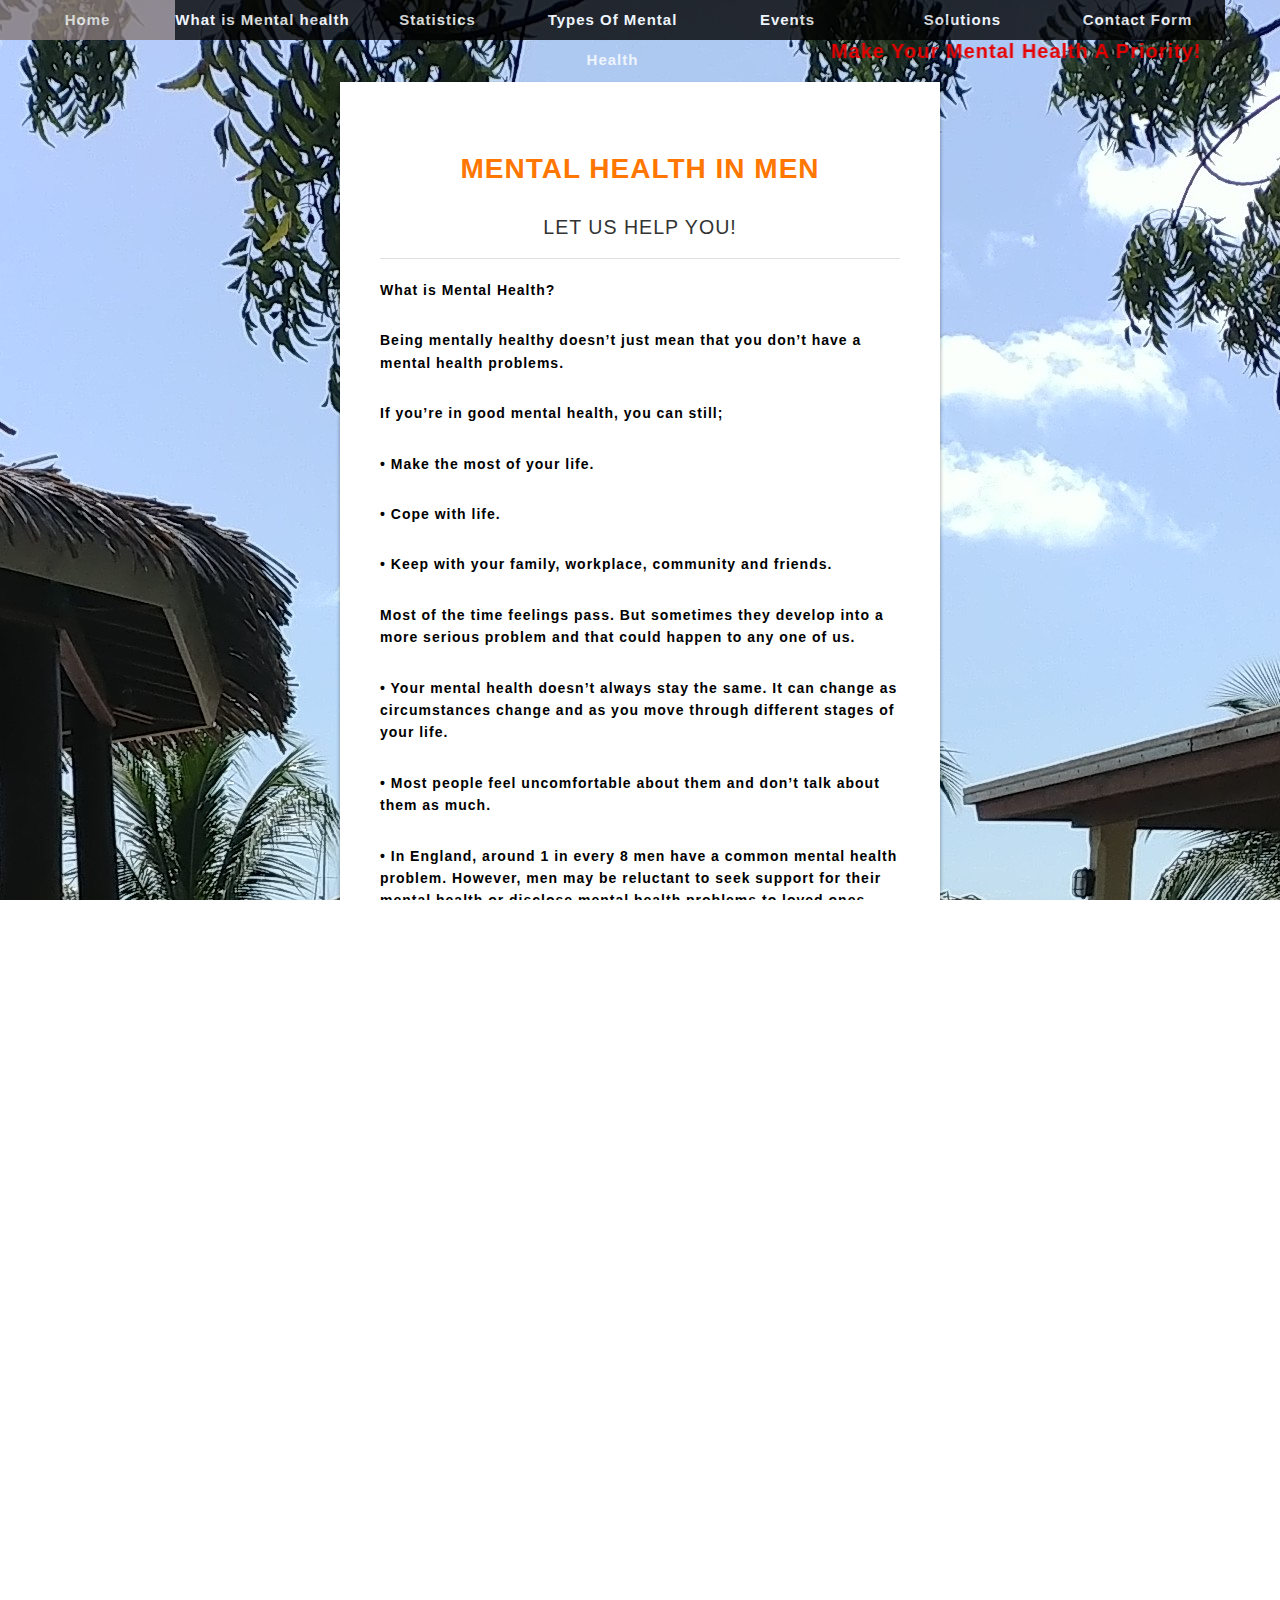
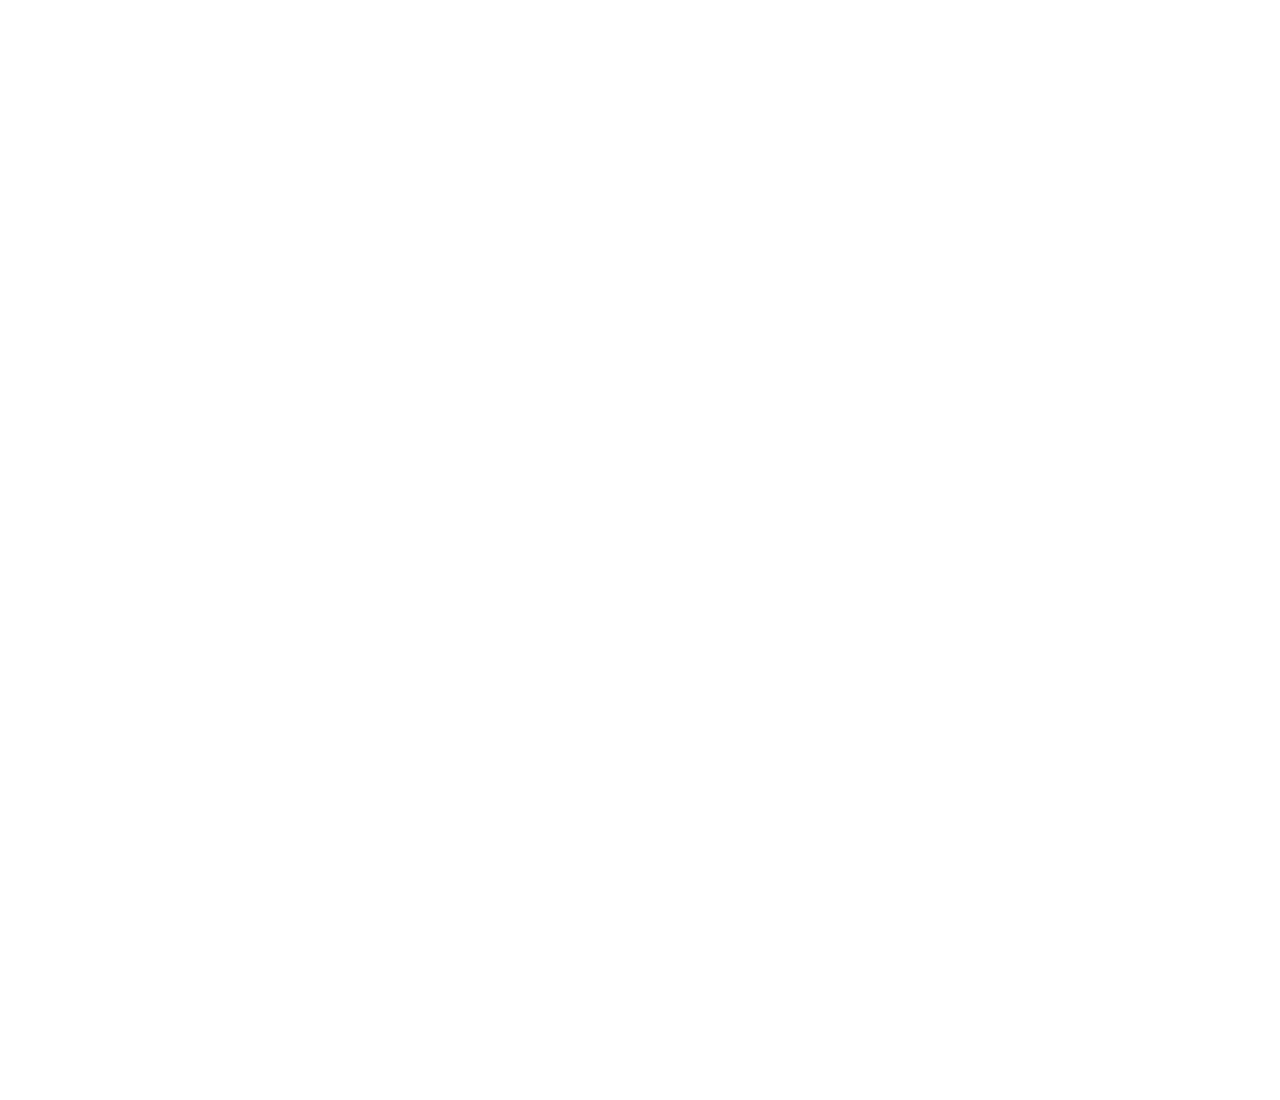
<file: men mental website/whatismentalhealth.html>
<html>
<body>
<title>WHAT IS MENTAL HEALTH</title>

	<link href="style.css" type="text/css" rel="stylesheet">
	<ul>
		<li><a href="index.html">Home</a></li>
		<li><a href="whatismentalhealth.html">What is Mental health</a></li>
		<li><a href="statistics.html">Statistics</a></li>
		<li><a href="typesofmentalhealthproblems.html">Types Of Mental Health</a></li>
		<li><a href="events.html">Events</a></li>
		<li><a href="solutions.html">Solutions</a></li>
		<li><a href="contactform.html">Contact Form</a></li>
	</ul>

<marquee behavior="alternate"scrollamount="10">Make Your Mental Health A Priority!</marquee>

<div class="background">
</div>

<article class="wrapper">
  <header>
    <h1 class="pageTitle">Mental Health in Men</h1>
    <h2 class="pageSubTitle">Let us help you!</h2>
  </header>
  <section>
    <p>What is Mental Health?</p>

    <p>Being mentally healthy doesn’t just mean that you don’t have a mental health problems.</p>
	<p>If you’re in good mental health, you can still;</p>
	</p>
	<p>•	Make the most of your life.</p>
	<p>•	Cope with life.</p>
	<p>•	Keep with your family, workplace, community and friends.</p>
	
    <p>Most of the time feelings pass. But sometimes they develop into a more serious problem and that could happen to any one of us.</p>
	<p>•	Your mental health doesn’t always stay the same. It can change as circumstances change and as you move through different stages of your life.</p>
	<p>•	Most people feel uncomfortable about them and don’t talk about them as much.</p>
	<p>•	In England, around 1 in every 8 men have a common mental health problem. However, men may be reluctant to seek support for their mental health or disclose mental health problems to loved ones.</p>
  </section>
</article>
	
</body>
</html>
</file>
<file: men mental website/style.css>
html{
	height: 100%;
	overflow: hidden;
}
body{
	color: #fff;
	margin: 0;
	padding: 0;
	perspective: 1px;
	transform-style: preserve-3d;
	height: 100%;
	overflow-y: scroll;
	overflow-x: hidden;
	font-family: luna;
}
ul{
	margin: 0px;
	padding: 0px;
	list-style: none;
}
ul li{
	float: left;
	width: 175px;
	height: 40px;
	background-color: black;
	opacity: .8;
	line-height: 40px;
	text-align: center;
	font-size: 15px;
}
ul li a{
	text-decoration:none;
	color:white;
	display: block;
}
ul li a:hover{
	background-color: #867979;
}
ul li ul li{
	display: none;
}
ul li:hover ul li{
	display: block;
}
marquee{
	font-size: 20;
	color:  #e60000;
}
h1{
	font-size: 30;
	color: #FF7600;
	text-align: center;
}
p{
	color: black;
}
@import url(https://fonts.googleapis.com/css?family=Roboto:400,100,300,500,700,900);
@import url(https://fonts.googleapis.com/css?family=Titillium+Web:400,600,700,300,200);

body {
  font-family: 'Roboto', sans-serif;
  font-size: 14px;
  letter-spacing: 1px;
  line-height: 1.6em;
  font-weight: 550;
  color: #555;
}

p {
  margin-bottom: 2em;
}

header {
  border-bottom: solid 1px #e0e0e0;
  margin: 0 0 20px 0;
}

.pageTitle,
.pageSubTitle {
  font-family: 'Titillium', sans-serif;
  text-transform: uppercase;
  color: #333;
}

.pageTitle {
  color: #FF7600;
}

.pageTitle {
  font-size: 2em;
  font-weight: 700;
  line-height: 2em;
}

.pageSubTitle {
  margin-bottom: 1em;
  font-size: 1.4em;
  font-weight: 300;
  text-align: center;
}

.background {
  background: 
    url("original.jpg")
    repeat;
  background-size: 100% auto;
  background-repeat: no-repeat;
  position: fixed;
  width: 100%;
  height: 300%;
  top: 0;
  left: 0;
  z-index: -1
}

.wrapper {
  width: 520px;
  padding: 40px;
  margin: 20px auto;
  background: #fff;
  box-shadow:  0px 3px 3px 1px rgba(0, 0, 0, 0.25);
}

.slogan {
  position: fixed;
  display: block;
  top: 700px;
  width: 100%;
  padding: 20px 0;
  text-align: center;
  background: #222;
}

.sloganTitle {
  font-size: 70px;
  font-weight: 700;
  line-height: 80px;
  color: #fff;
  
  text-shadow: 0px 2px 1px rgba(0, 0, 0, 0.25);
}


.red{
    color:red;
    }
.form-area
{
    background-color: #FAFAFA;
	padding: 10px 40px 60px;
	margin: 10px 0px 60px;
	border: 1px solid GREY;
	}
</file>
